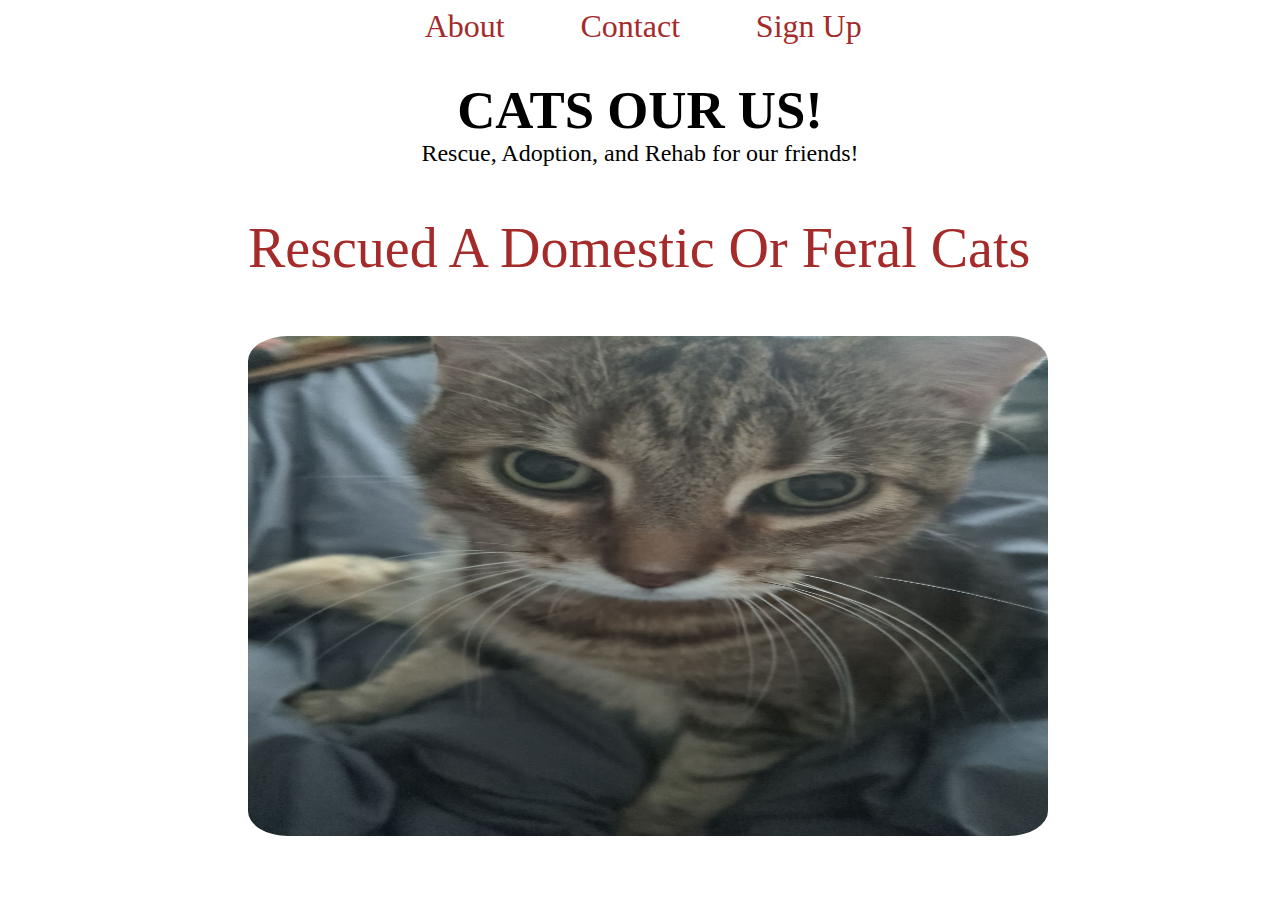
<file: index.html>
<!DOCTYPE html>
<html lang="en">
  <head>
    <meta charset="UTF-8" />
    <meta name="viewport" content="width=device-width, initial-scale=1.0" />
    <link rel="stylesheet" href="css/main.css" />
    <title>Cat Home Page</title>
  </head>
  <body>
    <header class="home">
      <nav>
        <a href="about.html">About </a>
        <a href="contact.html">Contact</a>
        <a href="log.html">Sign Up</a>
      </nav>
      <h1 class="us">CATS OUR US!</h1>
      <p>Rescue, Adoption, and Rehab for our friends!</p>
    </header>
    <main class="homeMain">
      <section class="homeSec">
        <p class="rescue">Rescued A Domestic Or Feral Cats</p>
        <img
          src="./images/LtDan1.jpeg"
          alt="cat.png"
          width="800px"
          height="500px"
        />
      </section>
    </main>
    <footer></footer>
    <script src="js/main.js"></script>
  </body>
</html>
</file>
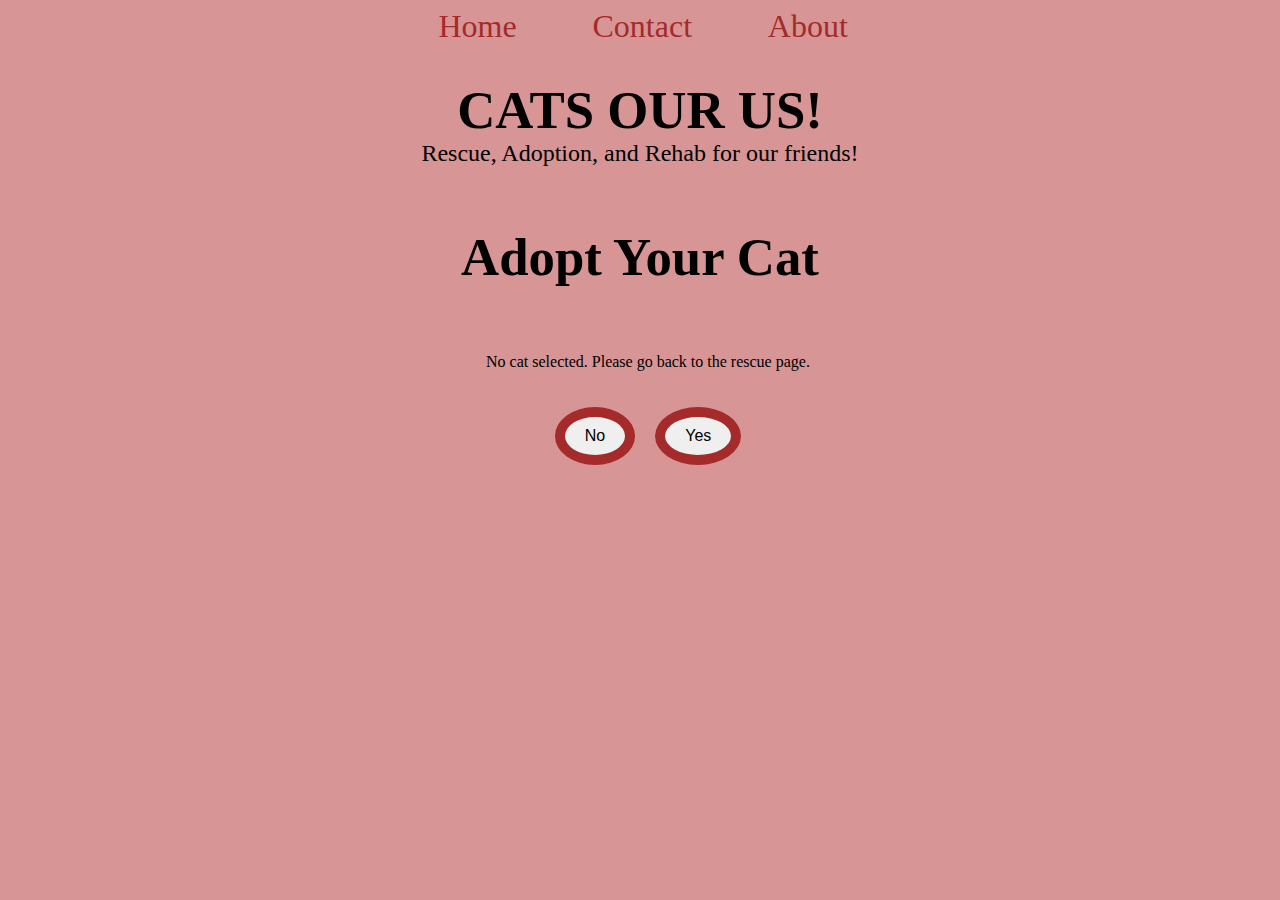
<file: adopt.html>
<!DOCTYPE html>
<html lang="en">
  <head>
    <meta charset="UTF-8" />
    <meta name="viewport" content="width=device-width, initial-scale=1.0" />
    <title>Adopt Your Cat</title>
    <link rel="stylesheet" href="css/main.css" />
  </head>
  <body class="cer2" id="adopt">
    <header>
      <nav>
        <a href="index.html">Home</a>
        <a href="contact.html">Contact</a>
        <a href="about.html">About</a>
      </nav>
      <h1 class="us">CATS OUR US!</h1>
      <p>Rescue, Adoption, and Rehab for our friends!</p>
      <h1>Adopt Your Cat</h1>
    </header>
    <main>
      <div id="cat-info" class="cat-details"></div>
      <div class="actions">
        <button id="no-btn">No</button>
        <button id="yes-btn">Yes</button>
      </div>
    </main>
    <script src="js/main.js"></script>
  </body>
</html>
</file>
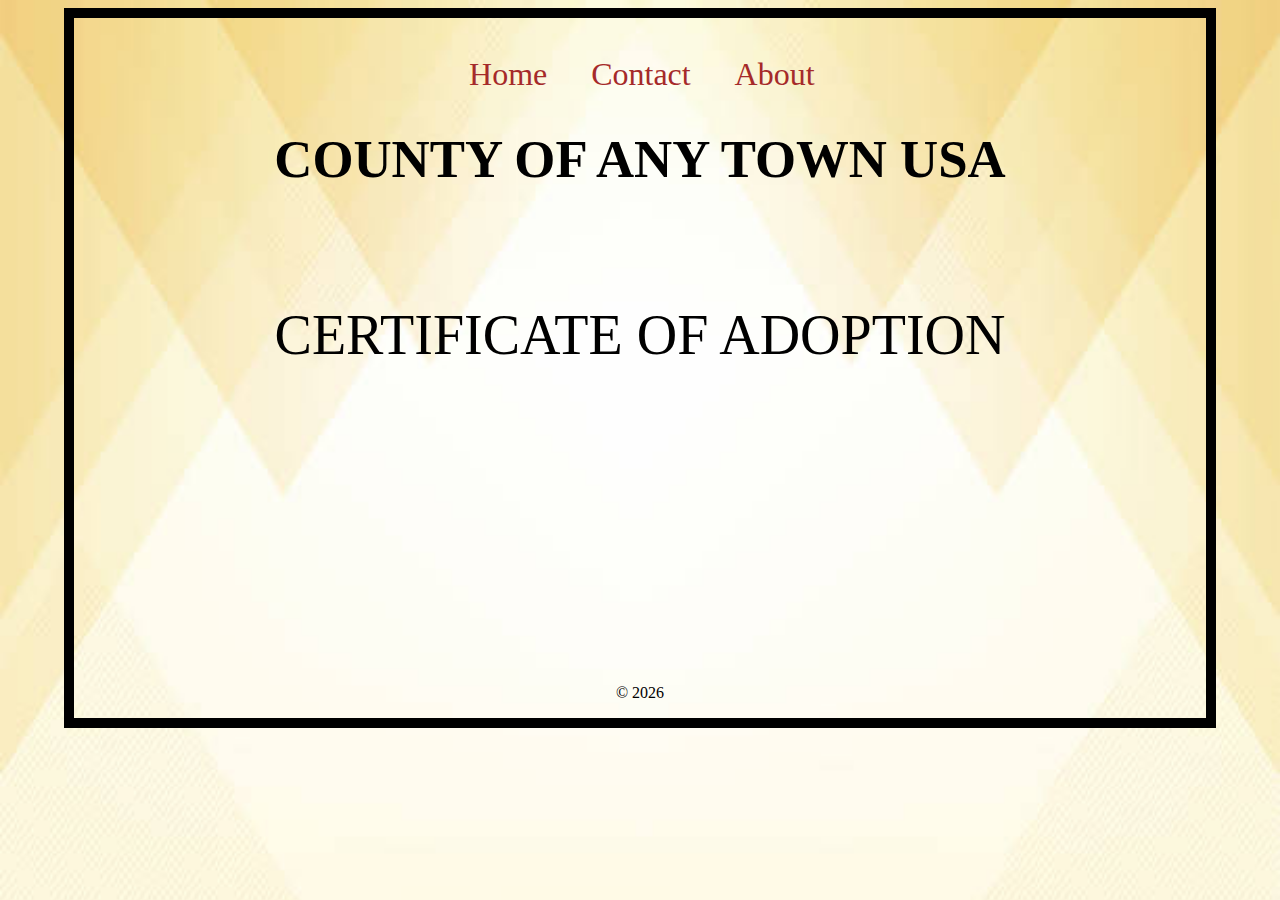
<file: certificate.html>
<!DOCTYPE html>
<html lang="en">
  <head>
    <meta charset="UTF-8" />
    <meta name="viewport" content="width=device-width, initial-scale=1.0" />
    <link rel="stylesheet" href="css/main.css"/>
    <title>Adoption Certificate</title>
  </head>
  <body class="owner" id="certificate">
    <header>
      <nav>
        <a href="index.html">Home</a>
        <a href="contact.html">Contact</a>
        <a href="about.html">About</a>
      </nav>
      <h1>COUNTY OF ANY TOWN USA</h1>
      <section class="newOwner"></section>
    </header>
    <main class="certificate-container">
      <div id="certificateContent"></div>
      <section class="coa">CERTIFICATE OF ADOPTION</section>
    </main>
    <footer>
        <p>© <span id="currentYear"></span></p>
    </footer>
    <script src="js/main.js"></script>
  </body>
</html>
</file>
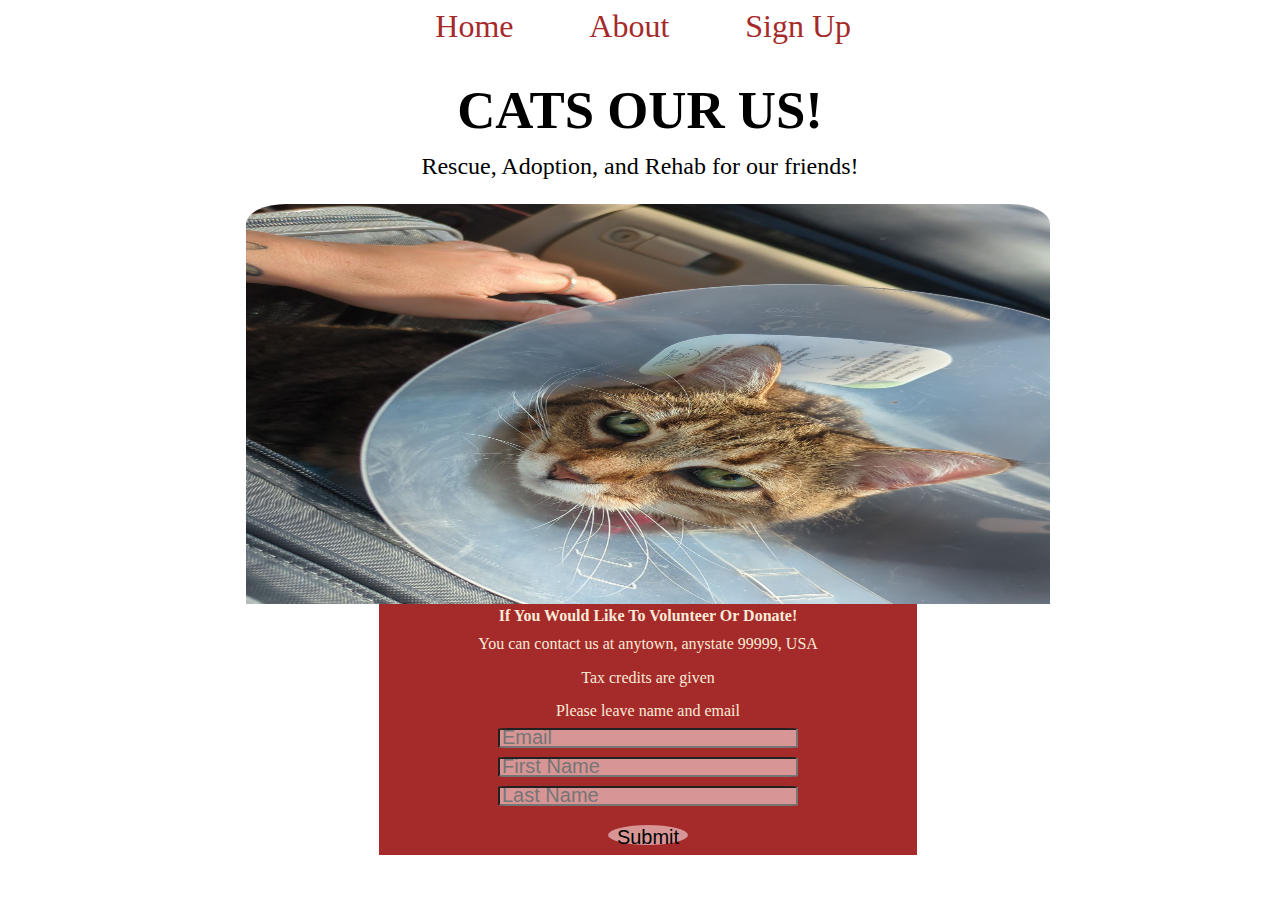
<file: contact.html>
<!DOCTYPE html>
<html lang="en">
  <head>
    <meta charset="UTF-8" />
    <meta name="viewport" content="width=device-width, initial-scale=1.0" />
    <title>Contact</title>
    <link rel="stylesheet" href="css/main.css" />
  </head>
  <body>
    <header class="contact" id="contact">
      <nav>
        <a href="index.html">Home</a>
        <a href="about.html">About </a>
        <a href="log.html">Sign Up</a>
      </nav>
      <h1 class="us">CATS OUR US!</h1>
      <p>Rescue, Adoption, and Rehab for our friends!</p>
    </header>
    <main class="contact">
      <img
        src="./images/LtDan3.jpeg"
        alt="cat.png"
        width="804px"
        height="400px"
      />
      <div class="c">
        <h1>If You Would Like To Volunteer Or Donate!</h1>
        <p>You can contact us at anytown, anystate 99999, USA</p>
        <p>Tax credits are given</p>
        <p>Please leave name and email</p>
        <form id="form2" class="from2">
          <input
            id="email"
            type="email"
            name="email"
            placeholder="Email"
            required
          />
          <span id="emailError"></span>

          <input type="text" name="first" placeholder="First Name" required />
          <span id="nameError"></span>

          <input type="text" name="last" placeholder="Last Name" required />

          <button class="submit">Submit</button>
        </form>
      </div>
      <section class="message"></section>
    </main>
    <script src="js/main.js"></script>
  </body>
</html>
</file>
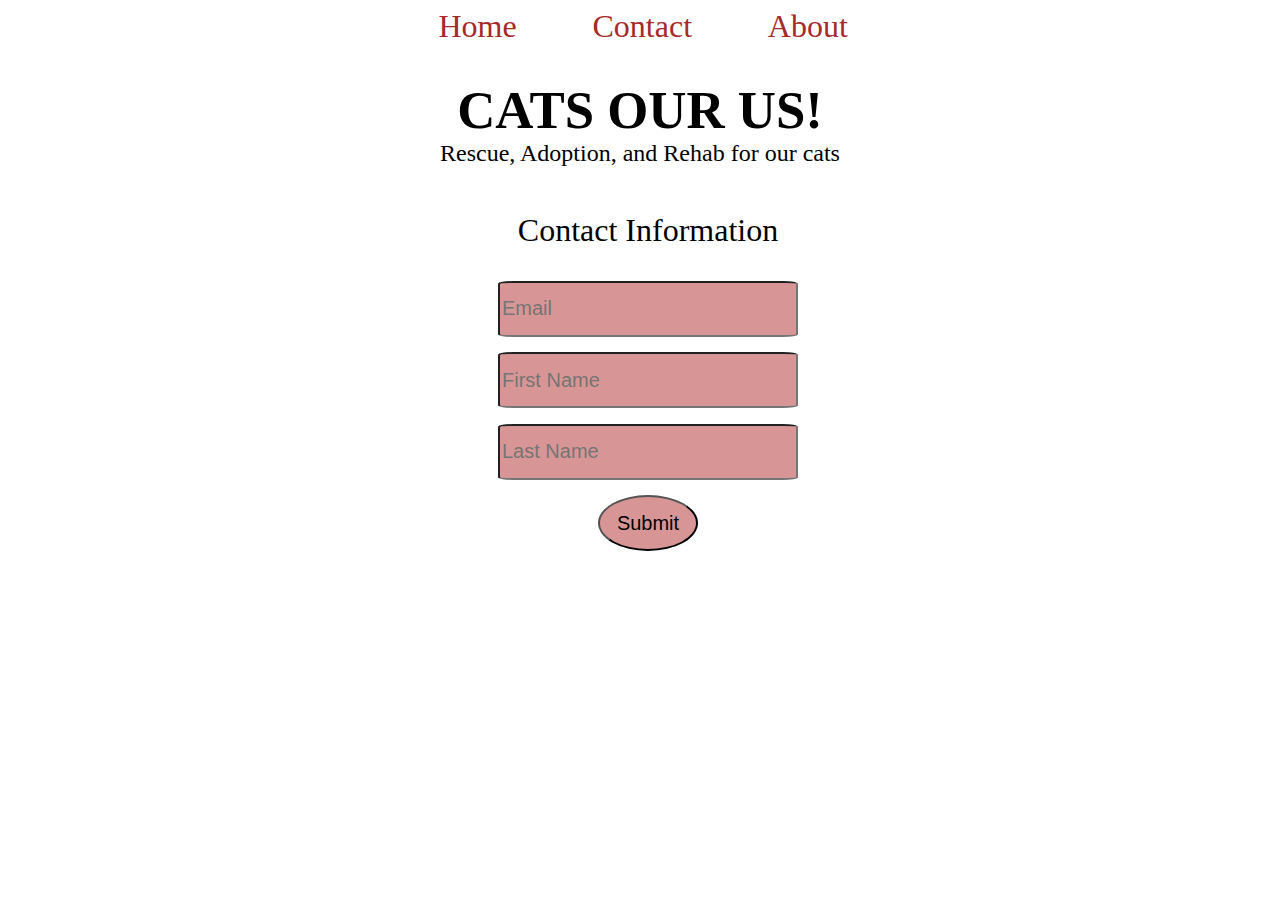
<file: log.html>
<!DOCTYPE html>
<html lang="en">
  <head>
    <meta charset="UTF-8" />
    <meta name="viewport" content="width=device-width, initial-scale=1.0" />
    <link rel="stylesheet" href="css/main.css" />
    <title>Log Page</title>
  </head>
  <body id="log">
    <header>
      <nav>
        <a href="index.html">Home</a>
        <a href="contact.html">Contact</a>
        <a href="about.html">About</a>
      </nav>
      <h1>CATS OUR US!</h1>
      <p>Rescue, Adoption, and Rehab for our cats</p>
    </header>

    <main>
      <form id="form">
        <p>Contact Information</p>
        <input
          id="email"
          type="email"
          name="email"
          placeholder="Email"
          required
        />
        <span id="emailError"></span>

        <input type="text" name="first" placeholder="First Name" required />
        <span id="nameError"></span>

        <input type="text" name="last" placeholder="Last Name" required />

        <button class="submit">Submit</button>
      </form>
      <div id="formMessage"></div>
    </main>

    <script src="js/main.js"></script>
  </body>
</html>
</file>
<file: css/main.css>
/* Simple Reset */

*, *:before, *:after {
    box-sizing:border-box;
  }


/* HOME PAGE */

/* Header */


.homeMain {
    margin-top: -5%;
}

.homeSec {
    display: flex;
    flex-direction: column;
    justify-content: center;
}

.homeSec img {
    /* margin-left: 10%; */
    border-radius: 5%;
    align-self: center;
}

header {
    display: flex;
    flex-direction: column;
    align-items: center;
    justify-content: flex-start;
   
}

.home {
   margin-bottom: 2.5%;
}
  header a {
    color: brown;
  }

header h1 {
    font-size: 3.3rem;
    margin-bottom: 0%;
}

header p {
    font-size: 1.5rem;
    margin-top: 0%;
}

nav {
    width: 100%;
    display: flex;
    flex-direction: row;
    justify-content: center;
    margin-right: 5.5%;
}

nav a {
    text-decoration: none;
    margin-left: 6%;
    font-size: 2rem;
}


/* Main */

main {
    width: 100vw;
    height: 60vh;
   display: flex;
   flex-direction: column;
   align-items: center;
 
}


/* ADOPT */

.cer2 {
    background-color: #d89595;
}

.sec1 {
    width: 45%;
    height: 35vh;
}

.sec2 {
    width: 45%;
    height: 35vh;

}

.answer {
    width: 100vw;
    height: 100px;
    display: flex;
    flex-direction: row;
    justify-content: space-evenly;
    text-decoration: none;
    color: brown;
    font-size: 2rem;
}

.answer a {
    text-decoration: none;
    color: brown;
    font-size: 2rem;
}

.img1 {
    height: 300px;
    width: 300px;
}

.cat-details {
    text-align: center;
    margin-top: 50px;
}
.cat-image {
    width: 200px;
    height: 200px;
    object-fit: cover;
    border-radius: 10px;
}
.cat-name {
    font-size: 1.2em;
    margin: 10px 0;
}
.actions {
    display: flex;
    justify-content: center;
    gap: 20px;
    margin-top: 20px;
}
.actions button {
    padding: 10px 20px;
    font-size: 1em;
    cursor: pointer;
    border-radius: 50%;
}


/* RESCUE PAGE */


.sec1 {
    width: 100vw;
    height: 100vh;
    display: flex;
    flex-direction: column;
    justify-content: space-between;
    align-items: center;

}

.rescue {
    font-size: 3.5rem;
    color: brown;
}

.Next {
    font-size: 3rem;
    color: brown !important;
}


.pic {
    display: flex;
    flex-direction: row;
    width: 600px;
    height: 400px;
    }


.answer {
    width: 100vw;
    height: 20vh;
    display: flex;
    flex-direction: row;
    justify-content: space-around;
}

.cat-gallery {
    display: flex;
    flex-wrap: wrap;
    justify-content: center;
    gap: 10px;
    margin: 20px auto;
    max-width: 1000px;
}
.cat-card img {
    width: 150px;
    height: 150px;
    object-fit: cover;
    cursor: pointer;
    border: 5px solid brown;
    border-radius: 5px;
}
.cat-card img:hover {
    border-color: #007bff;
}

.us p {
    font-size: 10px;
}

/* ABOUT PAGE */


.aboutMain{
 display: flex;
 flex-direction: column;
 align-items: center;
}



.redCat {
    width: 756px;
    height: 450px;
    display: flex;
    flex-direction: row;
    justify-content: center;
}

.redCat img {
    border-top-left-radius : 5%;
    border-top-right-radius: 5%;
}

.b {
    display: flex;
    flex-direction: column;
    align-items: center;
    justify-content: flex-start;
    align-self: center;
    width: 39.5vw;
    height: 70vh;
    background-color: brown;
    color: antiquewhite;
    line-height: .1; 
}

.b h1 {
    font-size: 3rem;
    font-weight: bolder;
}

.b p {
    font-size: 1.5rem;
    font-weight: bolder;
}


/* LOG IN PAGE */

  
#form {
    width: 40vw;
    height: 40vh;
    display: flex;
    flex-direction: column;
    justify-content: space-evenly;
    align-items: center; 
}


  
#formMessage {
 margin-top: 5%;
 color: red;
 font-size: 2.5rem;
}

 #form input {
    width: 300px;
    height: 75px !important;
    background-color: #d89595;
    margin-bottom: 3%;
    border-radius: 5%;
    font-size: 20px;
}

#form button {
    background-color: #d89595;
    width: 100px;
    height: 75px;
    font-size: 20px;
    border-radius: 50%;
}


#form p {
    margin-top: 4%;
    font-size: 2rem;
}



/* Rescue */


.catHub {
    width: 70rem;
    height: 60rem;
    display: flex;
    flex-direction: column;
    justify-content: start;
    align-items: center;
   align-self: center;
   position: absolute;
   right: 30%;
   margin-top: -2%;
}

 .catHub img {
   width: 100px;
   height: 100px;
   margin: 8%; 
   border: thick solid black;
} 

.row1 {
 width: 30rem;
 height: 100px;
 display: flex;
 flex-direction:  row;
 border: 10px solid brown;
}

.row2 {
    width: 30rem;
    height: 100px;
    display: flex;
    flex-direction:  row;
    border: 10px solid brown;
   }

   .row3 {
    width: 30rem;
    height: 100px;
    display: flex;
    flex-direction:  row;
    border: 10px solid brown;
   }


  div button {
    border: 10px solid brown;
  } 

  .clientData {
    width: 100vw;
    height: 25vh;
    display: flex;
    flex-direction: row;
    justify-content: center;
    align-items: flex-start;
    align-self: center;
    color: brown;
    font-size: 3rem;
    margin-top: -2%; 
    margin-bottom: 0%;
  }

  .res, .res {
    color: brown;
    text-align: center;
    font-size: 2.5rem;
    margin-top: 2.5%;
  }

  /*Contact Page*/

  .contact .us {
    font-size: 3.3rem;
    margin-bottom: 1%;
  }

  .contact img {
    border-top-left-radius : 5%;
    border-top-right-radius: 5%;
  }
  .c {
    display: flex;
    flex-direction: column;
    align-items: center;
    justify-content: flex-start;
    align-self: center;
    width: 42vw;
    height: 70vh;
    background-color: brown;
    color: antiquewhite;
    line-height: .1; 
  }

.c h1 {
    font-size: 16px;
}
#form2 {
    display: flex;
    flex-direction: column;
    height: auto;
}


#form2 .form2{
    width: 40vw;
    display: flex;
    flex-direction: column;
    justify-content: space-evenly;
    align-items: center; 
}


#form2 input {
    width: 300px;
    height: 20px !important;
    background-color: #d89595;
    margin-bottom: 3%;
    border-radius: 5%;
    font-size: 20px;
}

#form2 button {
    background-color: #d89595;
    width: 100px;
    height: 40px;
    font-size: 20px;
    border-radius: 50%;
    align-self: center;
}

.message {
    font-size: 2rem;
    color: brown;
}



  /* CERTIFICATE PAGE */

  .cBody header {
    display: flex;
    flex-direction: row;
    justify-content: center;
  }

  .cBody header a {
    text-decoration: none;
    margin-left: 3%;
    font-size: 2rem;
  }
  

   .congrats {
      width: 100vw;
      height: 100px;
      text-align: center;
      color: brown;
      font-size: 4rem;
   }

   .fullName {
    text-align: center;
    font-size: 2.5rem;
    margin-top: 0%;
   }

  .certi {
    text-align: center;
    font-size: 5rem;
    margin-top: 0%;
    margin-bottom: 0%;
  }

   .owner {
    display: flex;
    flex-direction: column;
    justify-content: center;
    align-items: center;
    width: 90vw;
    height: 80vh;
     margin-left: 5%;
   }

   .kitPic {
    width: 500px;
    height:300px;
   }

   .ki {
    display: flex;
    flex-direction: row;
    justify-content: center;
    align-items: center;
    width: 500px;
    height: 500px;
   }

 .kitName {
    width: 100vw;
    height: 100px;
    color: brown;
    text-align: center;
    font-size: 2rem;
 }


 .owner {
    background-image: url(../images/cer2.jpg);
    background-repeat: no-repeat;
    background-size: cover;
    padding-top: 3%;
    border: 10px solid black;
 }

 .newOwner {
    font-size: 2.7rem;
    color: brown;
 }

 .cBody a {
   margin-top: 5%;
 }

 .certificate-container {
    text-align: center;
    margin-top: 50px;
}
.cat-image {
    width: 200px;
    height: 200px;
    object-fit: cover;
    border-radius: 10px;
}
.congrats-message {
    font-size: 3rem;
    color: brown;
    margin-top: 20px;
}

.coa {
    font-size: 3.5rem;
    margin-top: 5%;
}
</file>
